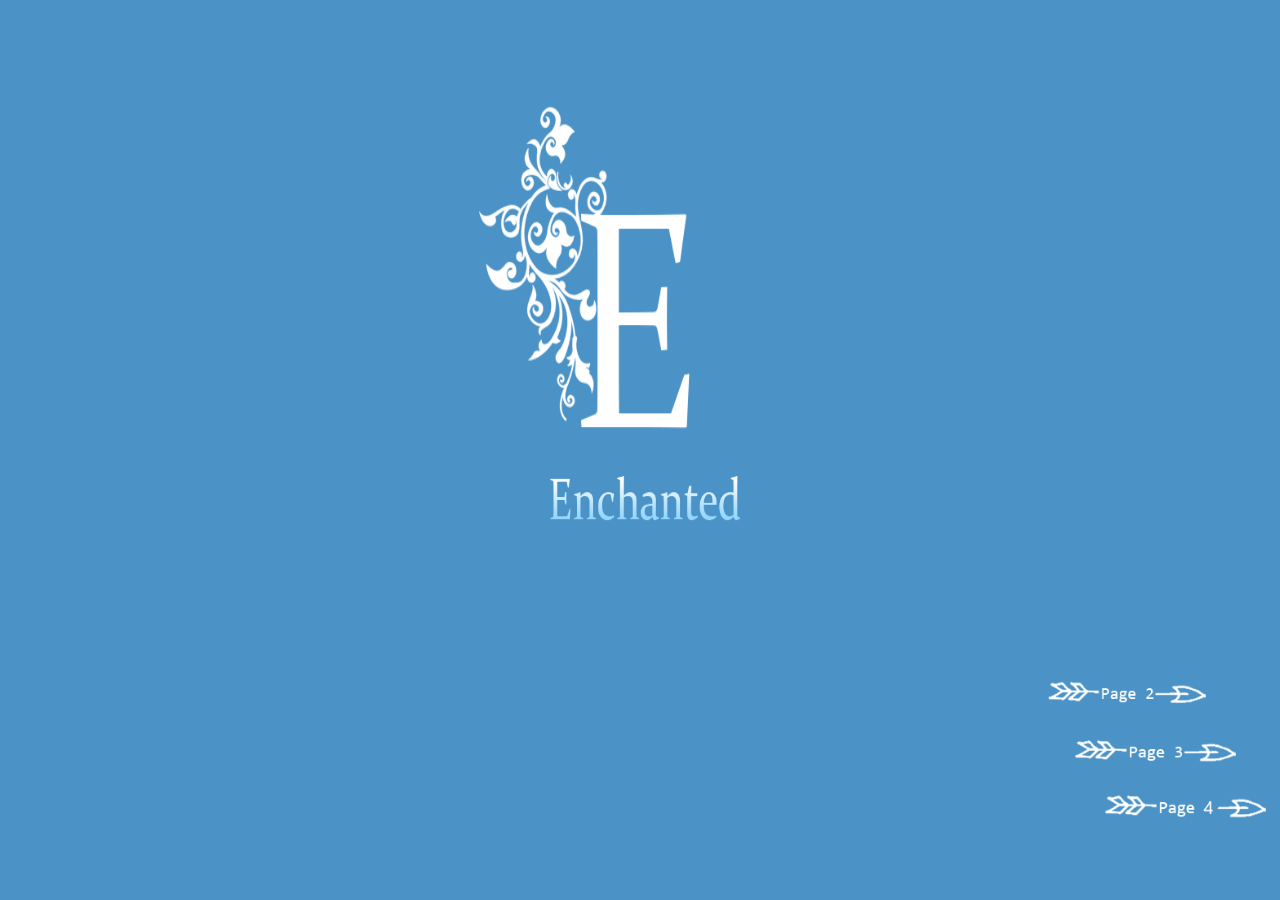
<file: index.html>
<!DOCTYPE html>
<html lang="en">

<head>
    <meta charset="UTF-8">
    <title>Enchanted</title>
    <link rel="stylesheet" href="assets/CSS/styles.css">
    <meta name="viewport" content="width=device-width, initial-scale=1">
    <link rel="stylesheet" href="https://www.w3schools.com/w3css/4/w3.css">
    <link rel="stylesheet" href="https://maxcdn.bootstrapcdn.com/bootstrap/3.4.1/css/bootstrap.min.css">
    <link rel="stylesheet" href="https://cdnjs.cloudflare.com/ajax/libs/font-awesome/4.7.0/css/font-awesome.min.css">
    <script src="https://ajax.googleapis.com/ajax/libs/jquery/3.4.1/jquery.min.js"></script>
    <script src="https://maxcdn.bootstrapcdn.com/bootstrap/3.4.1/js/bootstrap.min.js"></script>
    <link rel="stylesheet" href="https://stackpath.bootstrapcdn.com/bootstrap/4.3.1/css/bootstrap.min.css"
        integrity="sha384-ggOyR0iXCbMQv3Xipma34MD+dH/1fQ784/j6cY/iJTQUOhcWr7x9JvoRxT2MZw1T" crossorigin="anonymous">

</head>

<body class="bg">
    <div class="se-pre-con"></div>
    <script src="./assets/JS/animation.js"></script>
    <audio id="audio" src="./assets/MP3/bgsound.mp3"></audio>
   
    <div class="home_page_container">
        <img src="./assets/images/home_img.png" class="home_image_container">
        <div class="enchanted_name_container">
            <img src="./assets/images/enchanted_name.png" class="enchanted_name">
        </div>
    </div>
    <ul class="list_items">
        <li>
            <div class="index_1_img_container">
                <a href="page2.html" onclick="play(event)"><img src="./assets/images/page2.png" class="index_1_img" ></a>
            </div>
        </li>
        <li>
            <div class="index_2_img_container">
                <a href="page3.html" onclick="play(event)"><img src="./assets/images/page3.png" class="index_2_img"></a>
            </div>
        </li>
        <li>
            <div class="index_3_img_container">
                <a href="page4.html" onclick="play(event)"><img src="./assets/images/page4.png" class="index_3_img"></a>
            </div>
        </li>
    </ul>
    

</body>

</html>
</file>
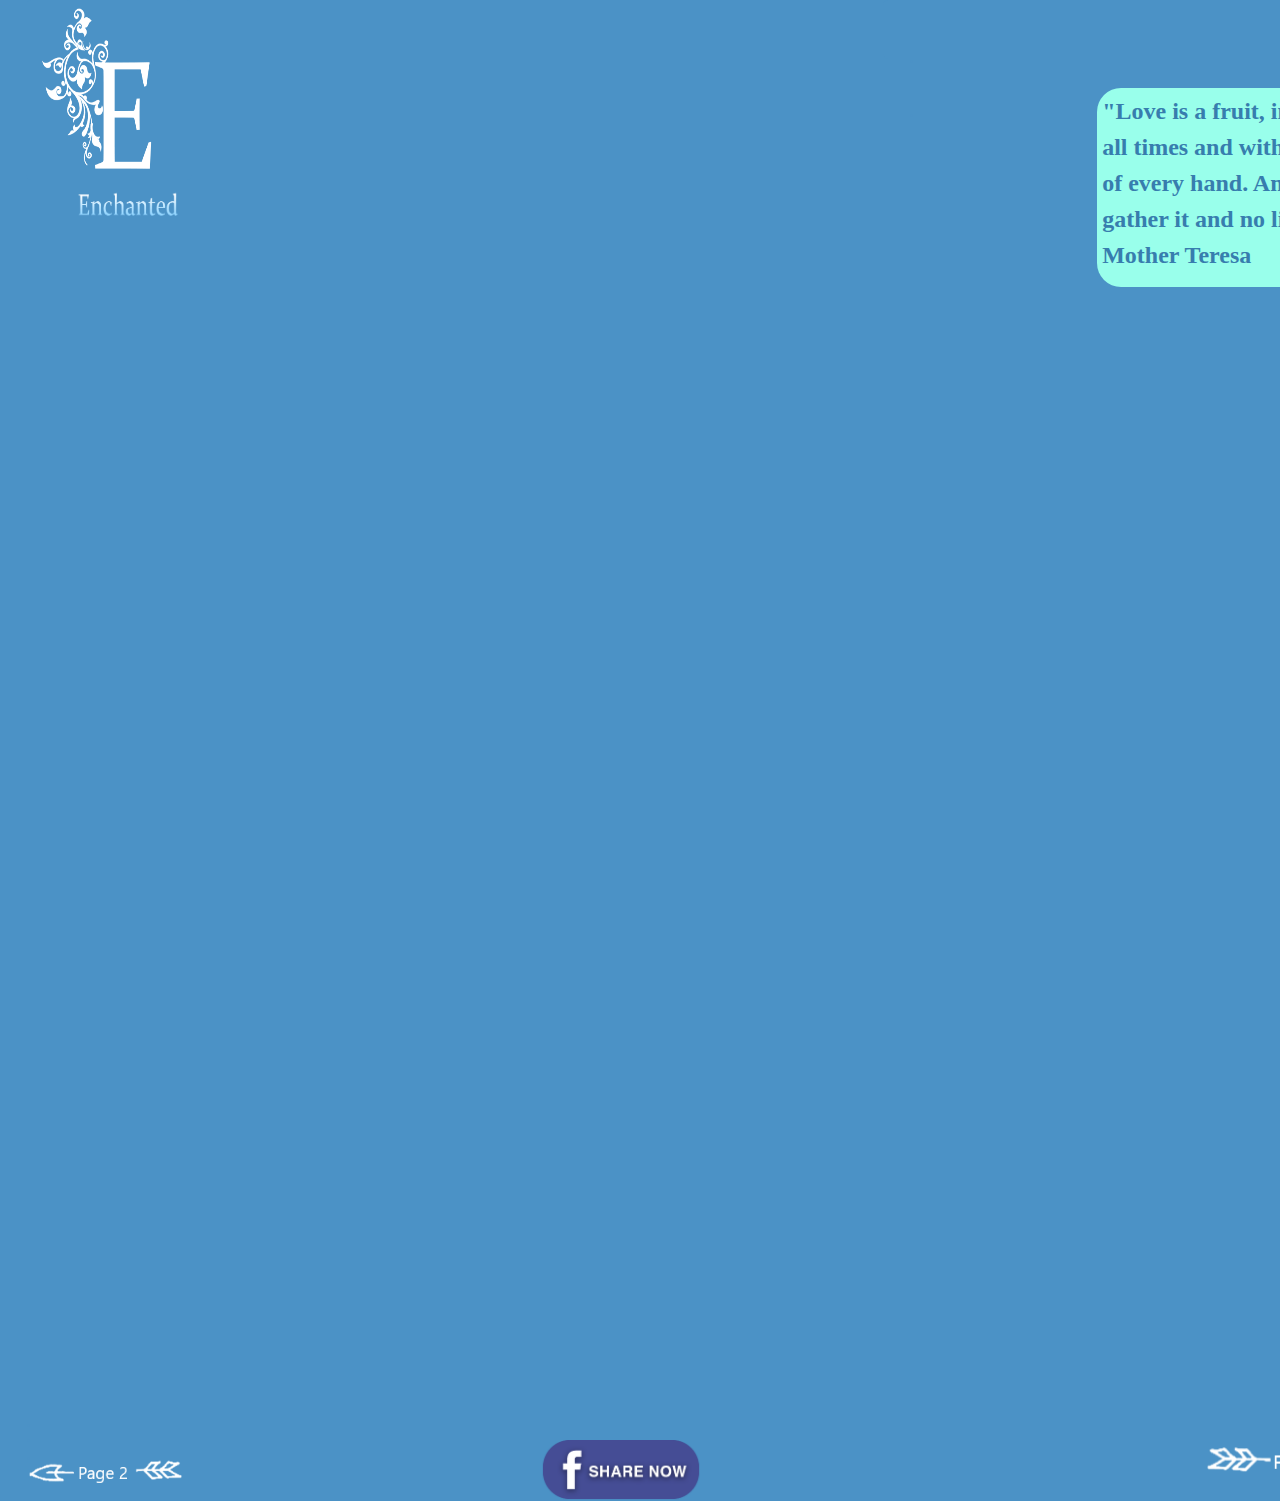
<file: page3.html>
<!DOCTYPE html>
<html lang="en">

<head>
    <meta charset="UTF-8">
    <title>Enchanted</title>
    <link rel="stylesheet" href="assets/CSS/styles.css">
    <meta name="viewport" content="width=device-width, initial-scale=1">
    <link rel="stylesheet" href="https://www.w3schools.com/w3css/4/w3.css">
    <link rel="stylesheet" href="https://maxcdn.bootstrapcdn.com/bootstrap/3.4.1/css/bootstrap.min.css">
    <link rel="stylesheet" href="https://cdnjs.cloudflare.com/ajax/libs/font-awesome/4.7.0/css/font-awesome.min.css">
    <script src="https://ajax.googleapis.com/ajax/libs/jquery/3.4.1/jquery.min.js"></script>
    <script src="https://maxcdn.bootstrapcdn.com/bootstrap/3.4.1/js/bootstrap.min.js"></script>
    <link rel="stylesheet" href="https://stackpath.bootstrapcdn.com/bootstrap/4.3.1/css/bootstrap.min.css"
        integrity="sha384-ggOyR0iXCbMQv3Xipma34MD+dH/1fQ784/j6cY/iJTQUOhcWr7x9JvoRxT2MZw1T" crossorigin="anonymous">
</head>

<body class="bg_other_pages">
    <div class="se-pre-con"></div>
    <script src="./assets/JS/animation.js"></script>
    <audio id="audio" src="./assets/MP3/bgsound.mp3"></audio>
    <div class="other_page_container">
        <img src="./assets/images/home_img.png" class="home_image_container">
        <div class="enchanted_name_container">
            <img src="./assets/images/enchanted_name.png" class="enchanted_name">
        </div>
    </div>
    <div class="heading_container">
        <ul class="list_items">
            <li>
                <div class="page_heading">
                    <p>Page 3</p>
                </div>
            </li>
            <li>
                <div class="page_description">
                    <p> "Love is a fruit, in season at all times and within the
                        reach of every hand. Anyone may gather it and no limit is set."
                        – Mother Teresa
                    </p>
                </div>
            </li>
        </ul>
    </div>
    <div class="paragraph_container fade-in one">
        <h1 style="text-align: center;padding-bottom: .5em;padding-top: .5em;font-weight: bold;">What is Dynamic Love &
            What other facts does the story reflect?</h2>
            <p>

                “Love is dynamic not static” which means it changes or drift between
                different types of love and overtime love will teach you to create the love
                that you’ve been looking for. In the tale of Enchanted before princess Giselle was
                banished from the animated world she thought her true love was prince Edward when he
                rescued her from a trap and even plans to get married but after she was banished to the real
                world she eventually fell in love with Robert the lawyer who was going to propose to her longtime
                girlfriend and everything changed.
            </p>


            <h3 style="padding-bottom: .5em;padding-top: .5em;font-weight: bold;"> Compassion and Affection </h3>
            <p>
                These are two similar terms with a slight difference in between where compassion is when you see
                someone suffering and you’re deeply concerned about them and wishes to relieve it while Affection is the
                physical act that you do to help them. In the story when Giselle was banished to the real world she was
                lost
                and running around in a modern city where she had no clue and this is where she’s been rescued by Robert
                and
                his
                daughter Morgan while they were on their way home and then trusts Giselle and offers her to stay at
                their
                apartment,
                both showing her “Compassion and Affection”

            </p>

            <h3 style="padding-bottom: .5em;padding-top: .5em;font-weight: bold;"> Respect and Kindness </h3>
            <p>
                Kindness without respect is degrading. Respect is the base line of Human Interaction. requires that we
                acknowledge
                the existence and autonomy of others. Kindness is bestowed upon others without them having to earn it.
                “Robert realizes
                that true love's kiss is the only force powerful enough to break the apple's spell. Edward's kiss fails
                to
                wake Giselle, and
                Edward and Nancy (Robert’s Girlfriend) prompt Robert to do so instead.” This is a part of the tale where
                it
                clearly reveals
                respect and kindness to each other and chosen love over hate.

            </p>
    </div>
    <div class="image_container fade-in two" style="padding-top: 5%;">
        <img src="./assets/Gif/page3_gif.gif" class="image">
        <div style="padding-top: 11%;">
            <img src="./assets/images/page_3_img.jpeg" class="image">
        </div>
    </div>
    <ul class="list_items">
        <li>
            <div class="previous_img_container">
                <a href="page2.html" onclick="play(event)"><img src="./assets/images/page2_flipped.png"
                        class="previous_img"></a>
            </div>
        </li>
        <li>
            <div class="f_share_img_container">
                <a href="https://www.facebook.com/" onclick="play(event)"><img src="./assets/images/f_share.png"
                        class="f_share_img"></a>
            </div>
        </li>
        <li>
            <div class="index_img_container">
                <a href="page4.html" onclick="play(event)"><img src="./assets/images/page4.png" class="index_img"></a>
            </div>
        </li>
    </ul>

</body>

</html>
</file>
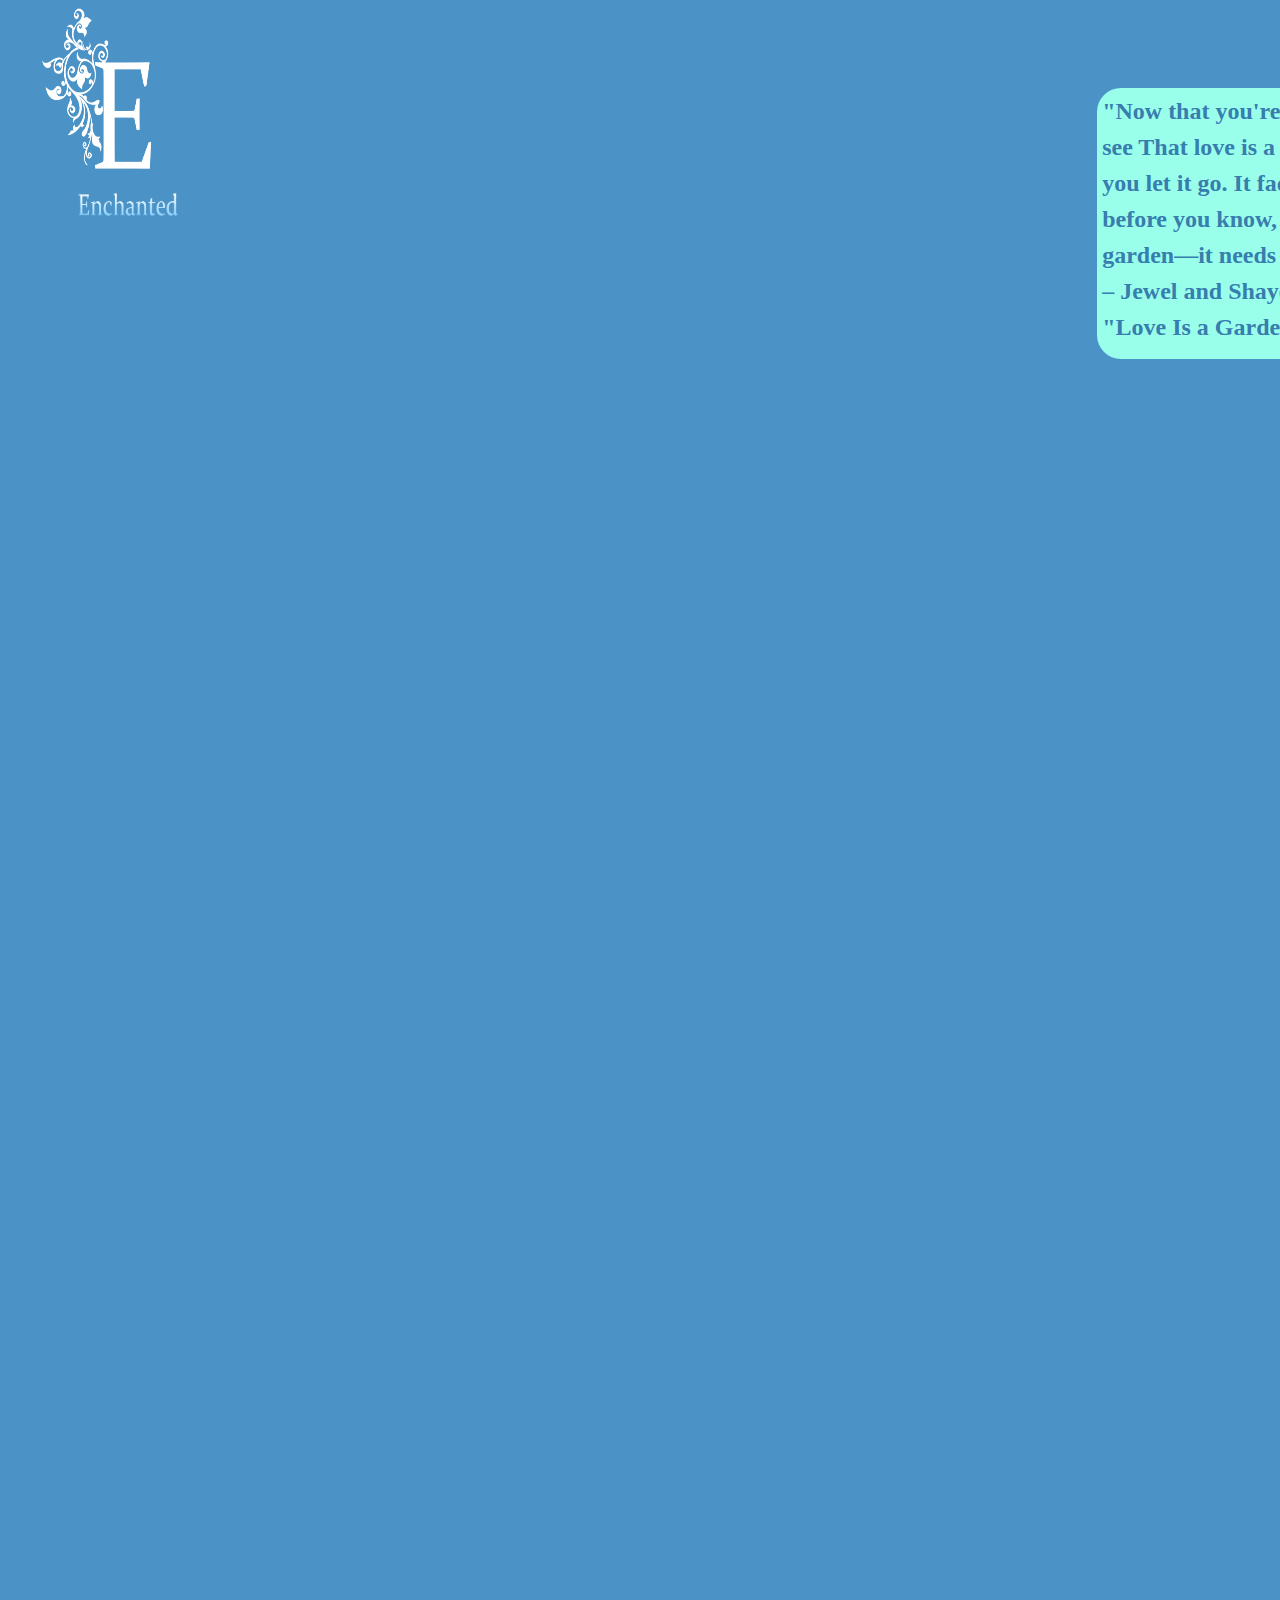
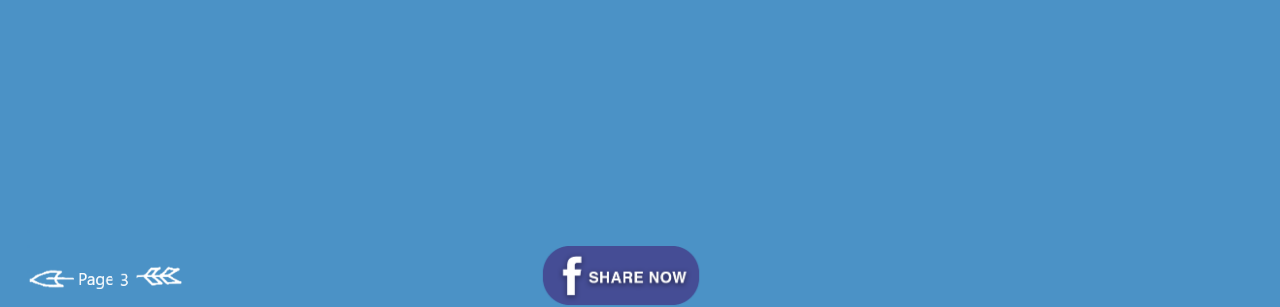
<file: page4.html>
<!DOCTYPE html>
<html lang="en">

<head>
    <meta charset="UTF-8">
    <title>Enchanted</title>
    <link rel="stylesheet" href="assets/CSS/styles.css">
    <meta name="viewport" content="width=device-width, initial-scale=1">
    <link rel="stylesheet" href="https://www.w3schools.com/w3css/4/w3.css">
    <link rel="stylesheet" href="https://maxcdn.bootstrapcdn.com/bootstrap/3.4.1/css/bootstrap.min.css">
    <link rel="stylesheet" href="https://cdnjs.cloudflare.com/ajax/libs/font-awesome/4.7.0/css/font-awesome.min.css">
    <script src="https://ajax.googleapis.com/ajax/libs/jquery/3.4.1/jquery.min.js"></script>
    <script src="https://maxcdn.bootstrapcdn.com/bootstrap/3.4.1/js/bootstrap.min.js"></script>
    <link rel="stylesheet" href="https://stackpath.bootstrapcdn.com/bootstrap/4.3.1/css/bootstrap.min.css"
        integrity="sha384-ggOyR0iXCbMQv3Xipma34MD+dH/1fQ784/j6cY/iJTQUOhcWr7x9JvoRxT2MZw1T" crossorigin="anonymous">
</head>

<body class="bg_other_pages">
    <div class="se-pre-con"></div>
    <script src="./assets/JS/animation.js"></script>
    <audio id="audio" src="./assets/MP3/bgsound.mp3"></audio>
    <div class="other_page_container">
        <img src="./assets/images/home_img.png" class="home_image_container">
        <div class="enchanted_name_container">
            <img src="./assets/images/enchanted_name.png" class="enchanted_name">
        </div>
    </div>
    <div class="heading_container">
        <ul class="list_items">
            <li>
                <div class="page_heading">
                    <p>Page 4</p>
                </div>
            </li>
            <li>
                <div class="page_description">
                    <p>"Now that you're gone I can see
                        That love is a garden if you let it go.
                        It fades away before you know,
                        And love is a garden—it needs help to grow.
                        – Jewel and Shaye Smith, "Love Is a Garden"
                    </p>
                </div>
            </li>
        </ul>
    </div>
    <div class="paragraph_container fade-in one" style="margin-top: .5em;">
        <h1 style="text-align: center;padding-bottom: .5em;padding-top: .5em;font-weight: bold;">
            Poet Lane</h2>
            <p>
                <ul>
                    <li>
                        The state when you feel connected, attached and happy with someone – True Love Princess
                        Giselle waiting for her true love to rescue her and marry her. She resists singing "Someday My
                        Prince Will
                        Come,"
                    </li>
                    <li>
                        Strongest glue which makes love last a life time – Loyalty
                        Even though Giselle and Robert met and fell for each other they both stayed loyal to each other
                        since they
                        both thought they were meant to be with someone else.
                    </li>
                    <li>
                        Willing to work things out even though you disagree and not upset each other -Mutual Respect
                        Edward letting Robert to kiss the princess when she was poisoned in order to break the spell.
                    </li>
                    <li>
                        Acting with honesty, respect and care because love isn’t enough – Commitment
                        Prince Edward follows her to the real world on a rescue mission to find his Princess.
                    </li>
                </ul>

            </p>
            <div style="text-align: center; width: 50%; padding-left: 25%;">
                <p>
                    “ Child of the pure, unclouded brow
                    And dreaming eyes of wonder!...
                    <br> Loving smile will surely hail
                    The love-gift of a fairy tale. ”
                    <p style="font-weight: bold;"> ~Lewis Carroll</p>

                </p>
                <p style="text-align: center;">
                    “ Love starts as a feeling,
                    But to continue is a choice.
                    <br> And I find myself choosing you
                    More and more every day. ”
                    <p style="font-weight: bold;"> ~ Justin Wetch</p>
                </p>

                <p style="text-align: center;">
                    “ I love you without knowing how, or when, or from where.
                    <br> I love you simply, without problems or pride: I
                    love you in this way because I do not know any other way of loving but this, in which there is no I
                    or
                    you,
                    so intimate that your hand upon my chest is my hand, so intimate that when I fall asleep your eyes
                    close.”
                    <p style="font-weight: bold;"> ~ Pablo Neruda</p>
                </p>
            </div>

    </div>
    <div class="image_container fade-in two" style="padding-top: 30%;">
        <img src="./assets/Gif/page4_gif.gif" class="image">
        <div style="padding-top: 30%;">
            <img src="./assets/images/page_4_img.jpg" class="image">
        </div> 
    </div>
    <ul class="list_items">
        <li>
            <div class="previous_img_container">
                <a href="page3.html" onclick="play(event)"><img src="./assets/images/page3_flipped.png"
                        class="previous_img"></a>
            </div>
        </li>
        <li>
            <div class="f_share_img_container">
                <a href="https://www.facebook.com/" onclick="play(event)"><img src="./assets/images/f_share.png"
                        class="f_share_img"></a>
            </div>
        </li>
        <li>
            <div class="home_right_corner_img_container">
                <a href="index.html" onclick="play(event)"><img src="./assets/images/home_icon.png"
                        class="home_right_corner_img"></a>
            </div>
        </li>
    </ul>

</body>

</html>
</file>
<file: assets/CSS/styles.css>
@import url('https://fonts.googleapis.com/css?family=Open+Sans&display=swap');

body, html{
    height: 100%;
    width: 100%;
}
.home_page_container{
    position: absolute;
    top: 10%;
    left: 35%;
    width: 25%;
    height: 40%;
    background-position: center;
    background-repeat: no-repeat;
    background-size: cover;
    background-color: #4B92C6;
    border-radius: 5px;
}
.page_heading{
    color: white;
    /* grid-column: 4/4;
    grid-row: 1/2; */
    font-size: xx-large;
    font-family: 'Arial MT';
    margin-left: 75%;
    margin-top: 6%;
}

.page_description{
    /* grid-column: 3/4;
    grid-row: 1/2; */
    color: #377dae;
    background-color: #99ffeb;
    padding: 0.2em;
    border-radius: 1em;
    font-size: x-large;
    font-family: 'Script MT';
    font-weight: bold;
    margin-left: 35%;
}

.heading_container{
    /* position: absolute; */
    grid-column: 3/4;
    grid-row: 1/2;
    top: 0.3vh;
    right: 2%;
    width: 42vw;
    height: 20%;
    /* background-position: center; */
    background-repeat: no-repeat;
    background-size: cover;
    background-color: #4B92C6;
    border-radius: 5px;
}
.other_page_container{
    position: absolute;
    left: 2%;
    width: 13vw;
    height: 20%;
    background-position: center;
    background-repeat: no-repeat;
    background-size: cover;
    background-color: #4B92C6;
    border-radius: 5px;
}
.home_image_container{
    /* top: 15%; */
    width: 100%;
    height: 100%;
}

.enchanted_name{
    width: 75%;
    height: 30%;
    margin-left: 25%;
}

.enchanted_name_container{
    width: 100%;
    height: 90%;
}
/* Home Page Navigation Starts */
.index_1_img{
    width: 25%;
    height: 20%;
    margin-left: 134%;
    margin-top: 75vh;
}

.index_1_img_container{
    width: 60%;
    height: 90%;
}

.index_2_img{
    width: 23%;
    height: 18%;
    margin-top: 2vh;
    margin-left: 139%;
}

.index_2_img_container{
    width: 60%;
    height: 90%;
}

.index_3_img{
    width: 23%;
    height: 18%;
    margin-top: 3vh;
    margin-left: 143%;
}

.index_3_img_container{
    width: 60%;
    height: 90%;
}
/* Home Page Navigation End */
.index_img{
    width: 109%;
    height: 7%;

    margin-left: 603%;
}

.home_right_corner_img{
    width: 8vh;
    height: 9vh;
    margin-top: -3.5vh;
}

.home_right_corner_img_container{
    width: 14%;
    height: 7%;
    margin-top: -0.5%;
    text-align: right;
    margin-left: 84%;
}

.index_img_container{
    width: 14%;
    height: 7%;
    margin-top: -0.5%;
    text-align: right;
}

.home_img{
    width: 8vh;
    height: 9vh;
    margin-top: 0.5vh;
}

.home_img_container{
    width: 14%;
    position: absolute;
    left: 1%;
}

.previous_img{
    width: 100%;
    height: 7%;
    margin-top: 4vh;
}

.previous_img_container{
    width: 14%;
    position: absolute;
    left: 1%;
}

.f_share_img{
    width: 13vw;
    height: 7vh;
    margin-top: 0.5vh;
}

.f_share_img_container{
    width: 7vw;
    position: absolute;
    left: 42%;
}

.list_items{
    color: #4B92C6;
    grid-column: 1/4;
    grid-row: 3/4;
}

.bg {
    /* The image used */
    background-color: #4B92C6;
    /* Full height */
    height: 100%;
    /* Center and scale the image nicely */
    background-position: center;
    background-repeat: no-repeat;
    background-size: cover;
    cursor: pointer;
}
.bg_other_pages {
    /* The image used */
    background-color: #4B92C6;
    /* Full height */
    height: 100vh;
    display: grid;
    grid-template-columns: 1fr 3fr 1fr;
    grid-template-rows: 1fr 3fr  1fr;
    /* Center and scale the image nicely */
    /* background-position: center; */
    background-repeat: no-repeat;
    background-size: cover;
    cursor: pointer;
}

.image_container{
    width: 100%;
    height: 50%;
    margin-top: 5vh;
    margin-left: 32%;
    grid-column: 3/4;
    grid-row: 2/3;
}

.image{
    height: 55vh;
    width: 27vw;
    border-radius: 90%;
}

.paragraph_container{
    grid-column: 1/3;
    grid-row: 2/3;
    background-color: #367bb0;
    border-radius: 4em;
    padding: 1em 1em 1em 1em;
    /* position: absolute; */
    /* top: 30vh; */
    left: 2%;
    line-height: 2.5;
    height: 100%;
    width: 69vw;
    /* width: 60vw;
    height: 60%; */
    color: white;
    font-style: italic;
    font-size: medium;
    font-family: Arial, Helvetica, sans-serif;
}
/* 
Page Transition 
*/
@keyframes slideInFromLeft {
    0% {
      transform: translateX(-100%);
    }
    100% {
      transform: translateX(0);
    }
  }
  
  body {  
    /* This section calls the slideInFromLeft animation we defined above */
    animation: 1s ease-out 0s 1 slideInFromLeft;  
    background: #333;
  }
  
  @import url(https://fonts.googleapis.com/css?family=Open+Sans+Condensed:300);

  /* make keyframes that tell the start state and the end state of our object */
  @-webkit-keyframes fadeIn { from { opacity:0; } to { opacity:1; } }
  @-moz-keyframes fadeIn { from { opacity:0; } to { opacity:1; } }
  @keyframes fadeIn { from { opacity:0; } to { opacity:1; } }
  
  .fade-in {
    opacity:0;  /* make things invisible upon start */
    -webkit-animation:fadeIn ease-in 1;  /* call our keyframe named fadeIn, use animattion ease-in and repeat it only 1 time */
    -moz-animation:fadeIn ease-in 1;
    animation:fadeIn ease-in 1;
  
    -webkit-animation-fill-mode:forwards;  /* this makes sure that after animation is done we remain at the last keyframe value (opacity: 1)*/
    -moz-animation-fill-mode:forwards;
    animation-fill-mode:forwards;
  
    -webkit-animation-duration:1s;
    -moz-animation-duration:1s;
    animation-duration:1s;
  }
  
  .fade-in.one {
    -webkit-animation-delay: 0.7s;
    -moz-animation-delay: 0.7s;
    animation-delay: 0.7s;
  }
  
  .fade-in.two {
    -webkit-animation-delay: 1.2s;
    -moz-animation-delay:1.2s;
    animation-delay: 1.2s;
  }
  
  .fade-in.three {
    -webkit-animation-delay: 1.6s;
    -moz-animation-delay: 1.6s;
    animation-delay: 1.6s;
  }

  /* loader */
  .no-js #loader { display: none;  }
  .js #loader { display: block; position: absolute; left: 100px; top: 0; }
  .se-pre-con {
      position: fixed;
      left: 0px;
      top: 0px;
      width: 100%;
      height: 100%;
      z-index: 9999;
      background: url(http://smallenvelop.com/wp-content/uploads/2014/08/Preloader_11.gif) center no-repeat #fff;
  }
</file>
